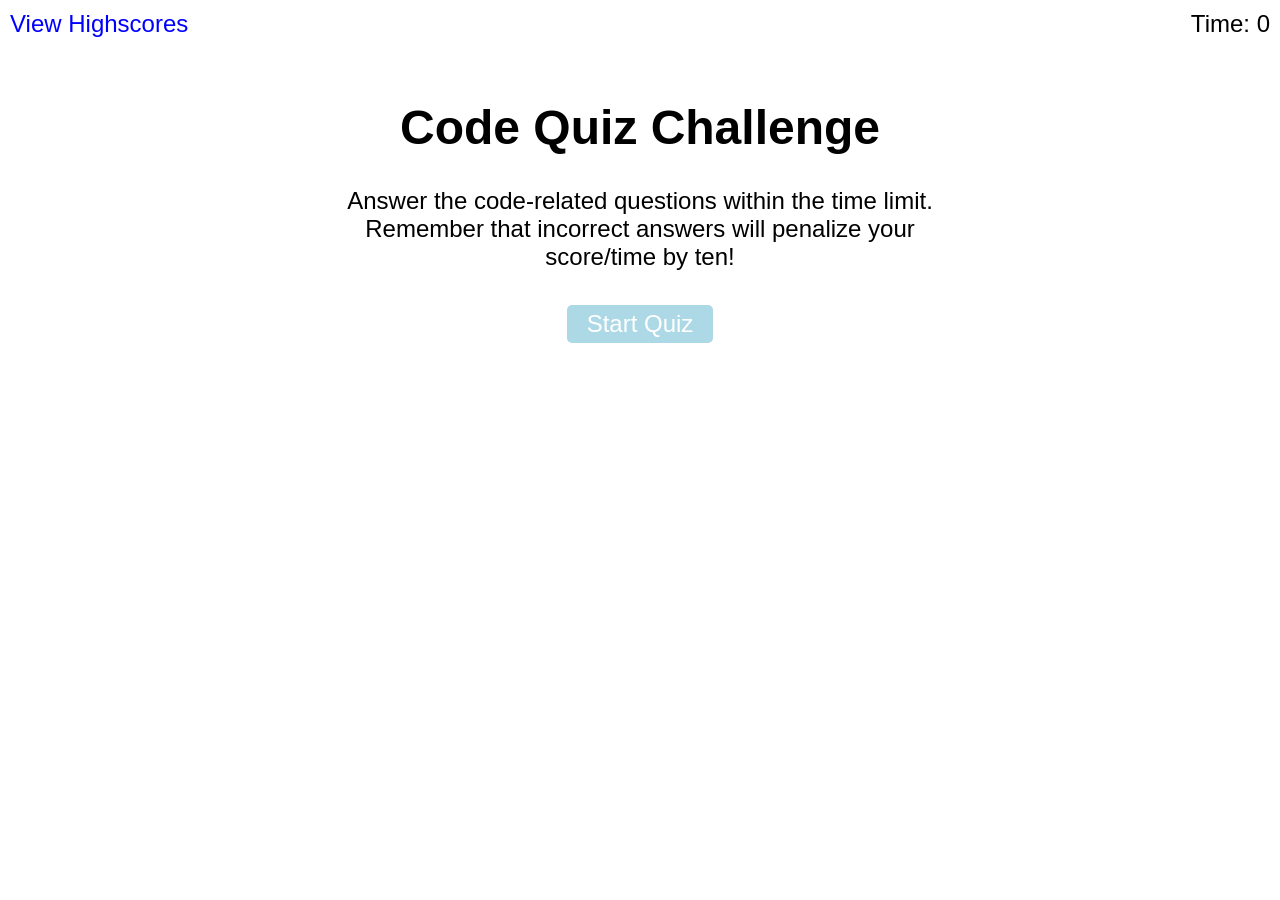
<file: index.html>
<!DOCTYPE html>
<html lang="en-gb">
  <head>
    <meta charset="UTF-8" />
    <meta name="viewport" content="width=device-width, initial-scale=1.0" />
    <meta http-equiv="X-UA-Compatible" content="ie=edge" />
    <title>Code Quiz</title>

    <link rel="stylesheet" href="./css/styles.css" />
  </head>

  <body>
    <div class="scores"><a href="highscores.html">View Highscores</a></div>

    <div class="timer">Time: <span id="time">0</span></div>

    <div class="wrapper">
      <div id="start-screen" class="start">
        <h1>Code Quiz Challenge</h1>
        <p>
          Answer the code-related questions within the time
          limit. Remember that incorrect answers will penalize your
          score/time by ten!
        </p>
        <button id="start">Start Quiz</button>
      </div>

      <div id="questions" class="hide">
        <h2 id="question-title"></h2>
        <div id="choices" class="choices"></div>
       
      </div>

      <div class="buttons">
        <button type="button" id="next" class="hide">Next</button>
    </div>

      <div id="end-screen" class="hide">
        <h2>All done!</h2>
        <p>Your final score is... <span id="final-score"></span>.</p>
        <p>
          Enter Name: <input type="text" id="initials" max="5" />
          <button id="submit">Submit</button>
        </p>
      </div>

      <div id="feedback" class="feedback hide"></div>
    </div>

    <script src="./questions.js"></script>
    <script src="./logic.js"></script>
  </body>
</html>
</file>
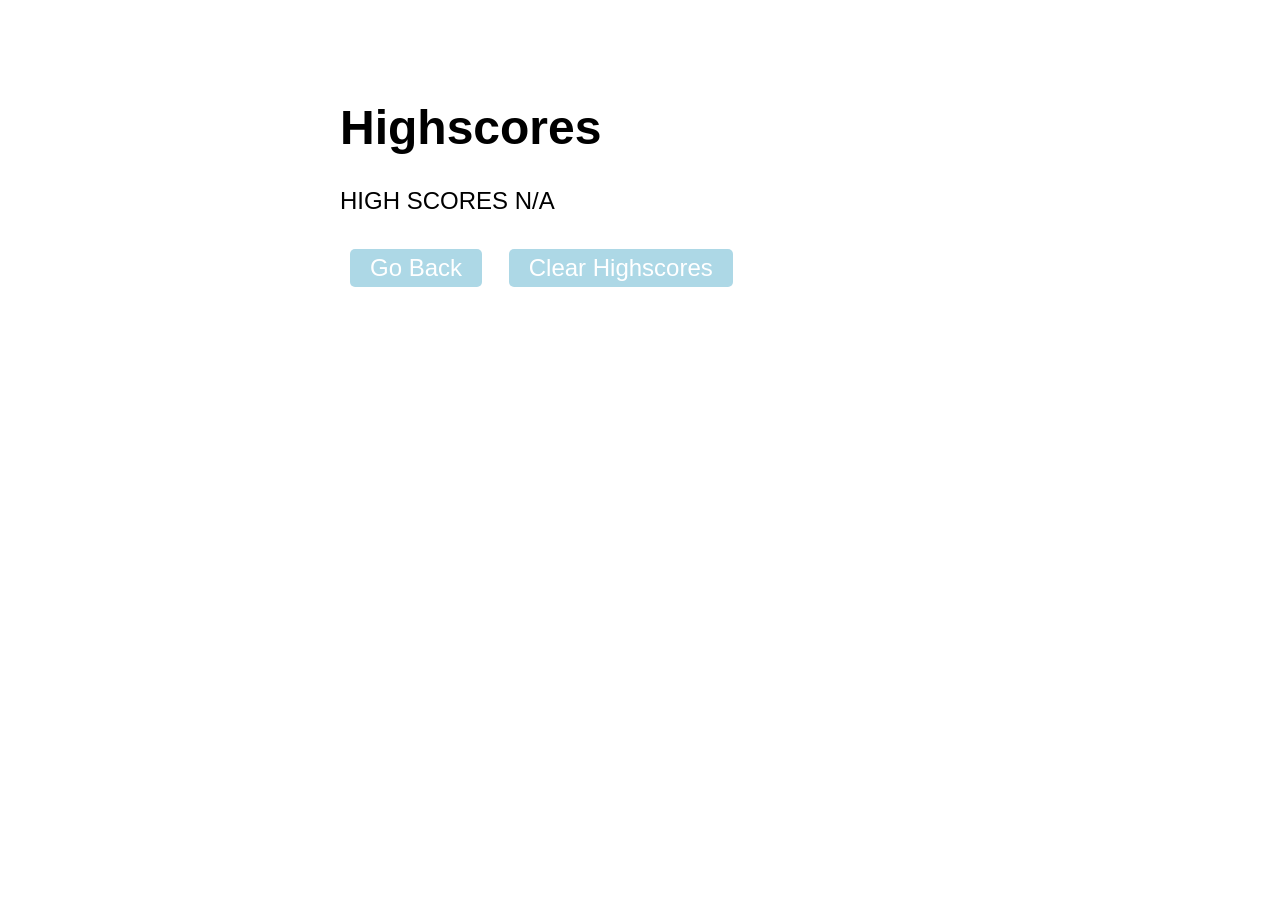
<file: highscores.html>
<!DOCTYPE html>
<html lang="en">
  <head>
    <meta charset="UTF-8" />
    <meta name="viewport" content="width=device-width, initial-scale=1.0" />
    <meta http-equiv="X-UA-Compatible" content="ie=edge" />
    <title>Highscores</title>

    <link rel="stylesheet" href="./css/styles.css" />
  </head>

  <body>
    <div class="wrapper">
      <h1>Highscores</h1>
      <ol id="highscores"></ol>

      <a href="index.html"><button>Go Back</button></a>
      <button id="clear">Clear Highscores</button>
    </div>

    <script src="./scores.js"></script>
  </body>
</html>
</file>
<file: css/styles.css>
body {
    font-family: Arial;
    font-size: 150%;
  }
  
  a {
    color: blue;
    text-decoration: none;
    transition: color 0.2s;
  }
  
  a:hover {
    color: lightblue;
  }
  
  button {
    display: inline-block;
    margin: 10px;
    cursor: pointer;
    font-size: 100%;
    background-color: lightblue;
    border-radius: 5px;
    padding: 5px 20px;
    color: white;
    border: 0;
    transition: background-color 0.2s;
  }
  
  button:hover {
    background-color: blue;
  }
  
  .choices button {
    display: block;
  }
  
  input[type="text"] {
    font-size: 100%;
  }
  
  ol {
    padding-left: 0px;
    max-height: 500px;
    overflow: auto;
  }
  
  li {
    padding: 10px;
    list-style: decimal inside none;
  }
  
  li:nth-child(odd) {
    background-color: #f3edfc;
  }
  
  .wrapper {
    margin: 100px auto 0 auto;
    max-width: 600px;
  }
  
  .hide {
    display: none;
  }
  
  .start {
    text-align: center;
  }
  
  .scores {
    position: absolute;
    top: 10px;
    left: 10px;
  }
  
  .feedback {
    font-style: italic;
    font-size: 120%;
    margin-top: 20px;
    padding-top: 10px;
    color: gray;
    border-top: 2px solid #ccc;
  }
  
  .timer {
    position: absolute;
    top: 10px;
    right: 10px;
  }
</file>
